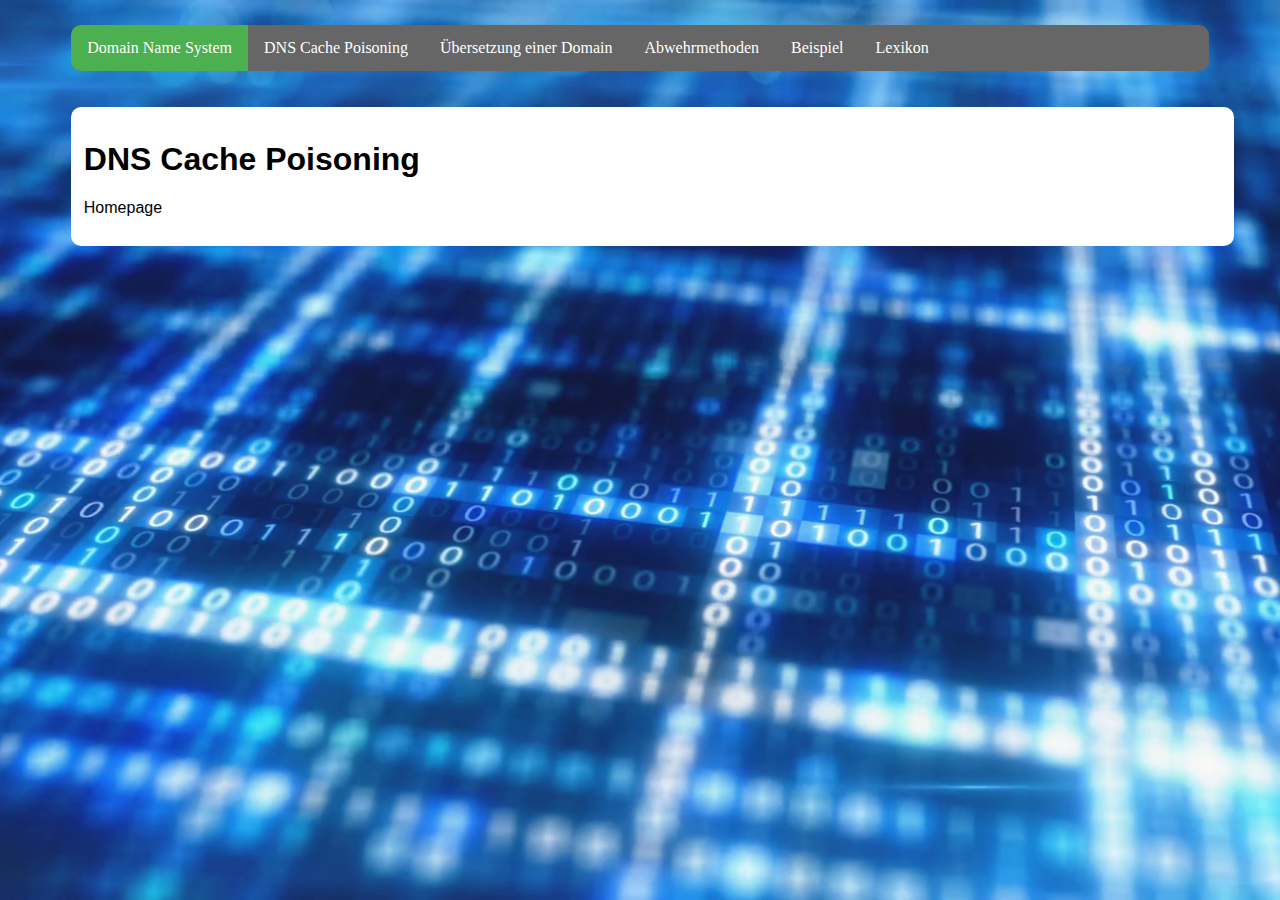
<file: index.html>
<!DOCTYPE html>
<html>
	<head>
		<meta charset="utf-8">
    		<meta name="viewport" content="width=device-width, initial-scale=1">
    		<link rel="stylesheet" type="text/css" href="css/style_2.css">
		<title>CachePoisoning</title>
	</head>
	<body>
		<ul>
			<li><a class="active" href="#home">Domain Name System</a></li>
  		<li><a href="basics">DNS Cache Poisoning</a></li>
  		<li><a href="#dnsprocess">Übersetzung einer Domain</a></li>
			<li><a href="#defense">Abwehrmethoden</a></li>
  		<li><a href="#example">Beispiel</a></li>
			<li><a href="#glossary">Lexikon</a></li>
		</ul>
		
		
		<article>
			<h1>DNS Cache Poisoning</h1>
			<p>Homepage</p>
		</article>
	</body>
</html>
</file>
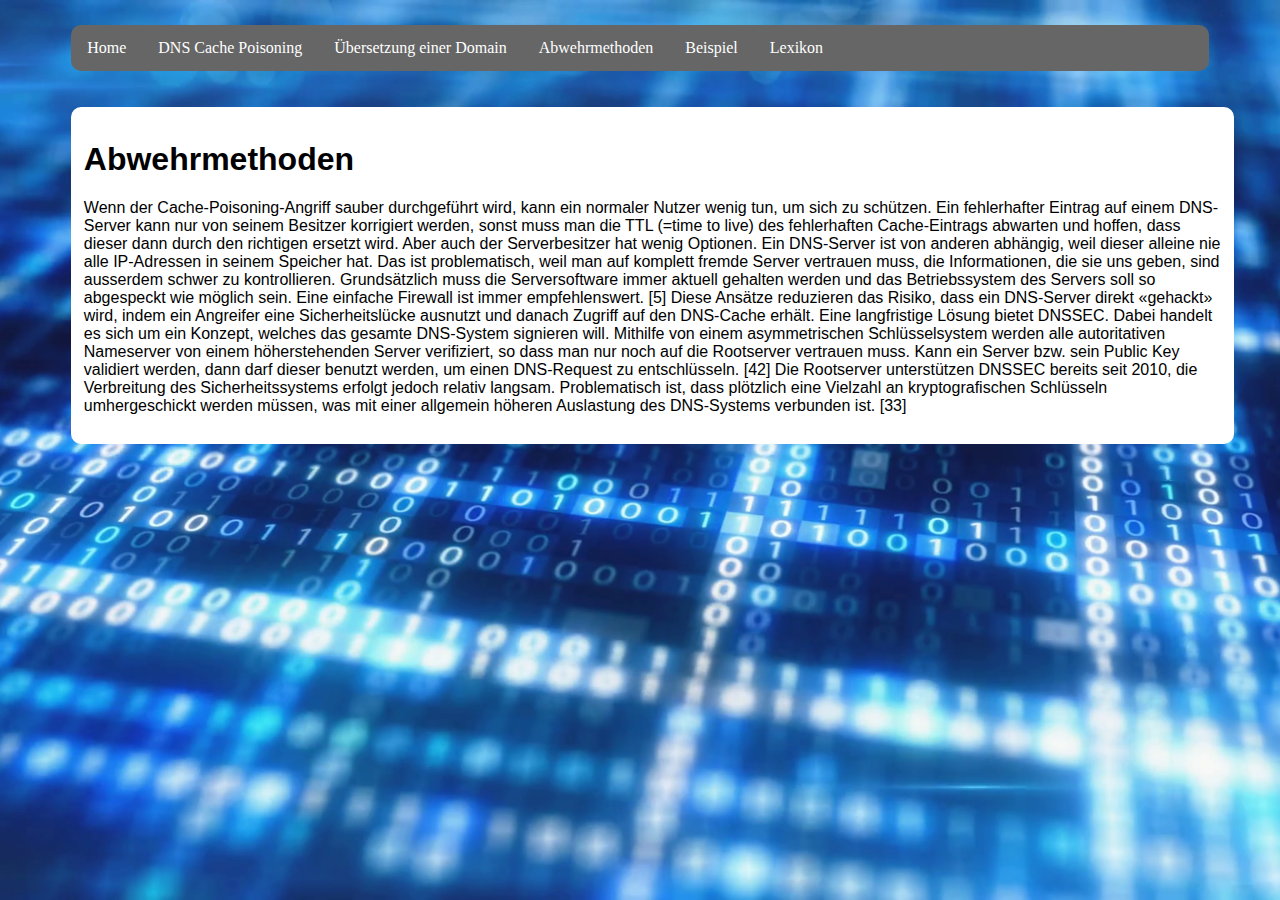
<file: defense.html>
<!DOCTYPE html>
<html>
	<head>
		<meta charset="utf-8">
		<meta name="viewport" content="width=device-width, initial-scale=1">
		<link rel="stylesheet" type="text/css" href="css/style_2.css">
		<title>CachePoisoning</title>
	</head>
	<body>
		<ul>
			<li><a href="/index.html">Home</a></li>
  		<li><a href="/basics.html">DNS Cache Poisoning</a></li>
  		<li><a href="/dnsprocess.html">Übersetzung einer Domain</a></li>
			<li><a href="/defense.html">Abwehrmethoden</a></li>
  		<li><a href="/example.html">Beispiel</a></li>
			<li><a href="/glossary.html">Lexikon</a></li>
		</ul>
		
		<article>
		<h1>Abwehrmethoden</h1>
			<p>Wenn der Cache-Poisoning-Angriff sauber durchgeführt wird, kann ein normaler Nutzer wenig tun, um sich zu schützen. Ein fehlerhafter Eintrag auf einem DNS-Server kann nur von seinem Besitzer korrigiert werden, sonst muss man die TTL (=time to live) des fehlerhaften Cache-Eintrags abwarten und hoffen, dass dieser dann durch den richtigen ersetzt wird.
Aber auch der Serverbesitzer hat wenig Optionen. Ein DNS-Server ist von anderen abhängig, weil dieser alleine nie alle IP-Adressen in seinem Speicher hat. Das ist problematisch, weil man auf komplett fremde Server vertrauen muss, die Informationen, die sie uns geben, sind ausserdem schwer zu kontrollieren. Grundsätzlich muss die Serversoftware immer aktuell gehalten werden und das Betriebssystem des Servers soll so abgespeckt wie möglich sein. Eine einfache Firewall ist immer empfehlenswert. [5]
Diese Ansätze reduzieren das Risiko, dass ein DNS-Server direkt «gehackt» wird, indem ein Angreifer eine Sicherheitslücke ausnutzt und danach Zugriff auf den DNS-Cache erhält.
Eine langfristige Lösung bietet DNSSEC. Dabei handelt es sich um ein Konzept, welches das gesamte DNS-System signieren will. Mithilfe von einem asymmetrischen Schlüsselsystem werden alle autoritativen Nameserver von einem höherstehenden Server verifiziert, so dass man nur noch auf die Rootserver vertrauen muss. Kann ein Server bzw. sein Public Key validiert werden, dann darf dieser benutzt werden, um einen DNS-Request zu entschlüsseln. [42]
Die Rootserver unterstützen DNSSEC bereits seit 2010, die Verbreitung des Sicherheitssystems erfolgt jedoch relativ langsam. Problematisch ist, dass plötzlich eine Vielzahl an kryptografischen Schlüsseln umhergeschickt werden müssen, was mit einer allgemein höheren Auslastung des DNS-Systems verbunden ist. [33]
			</p>
		</article>
	</body>
</html>
</file>
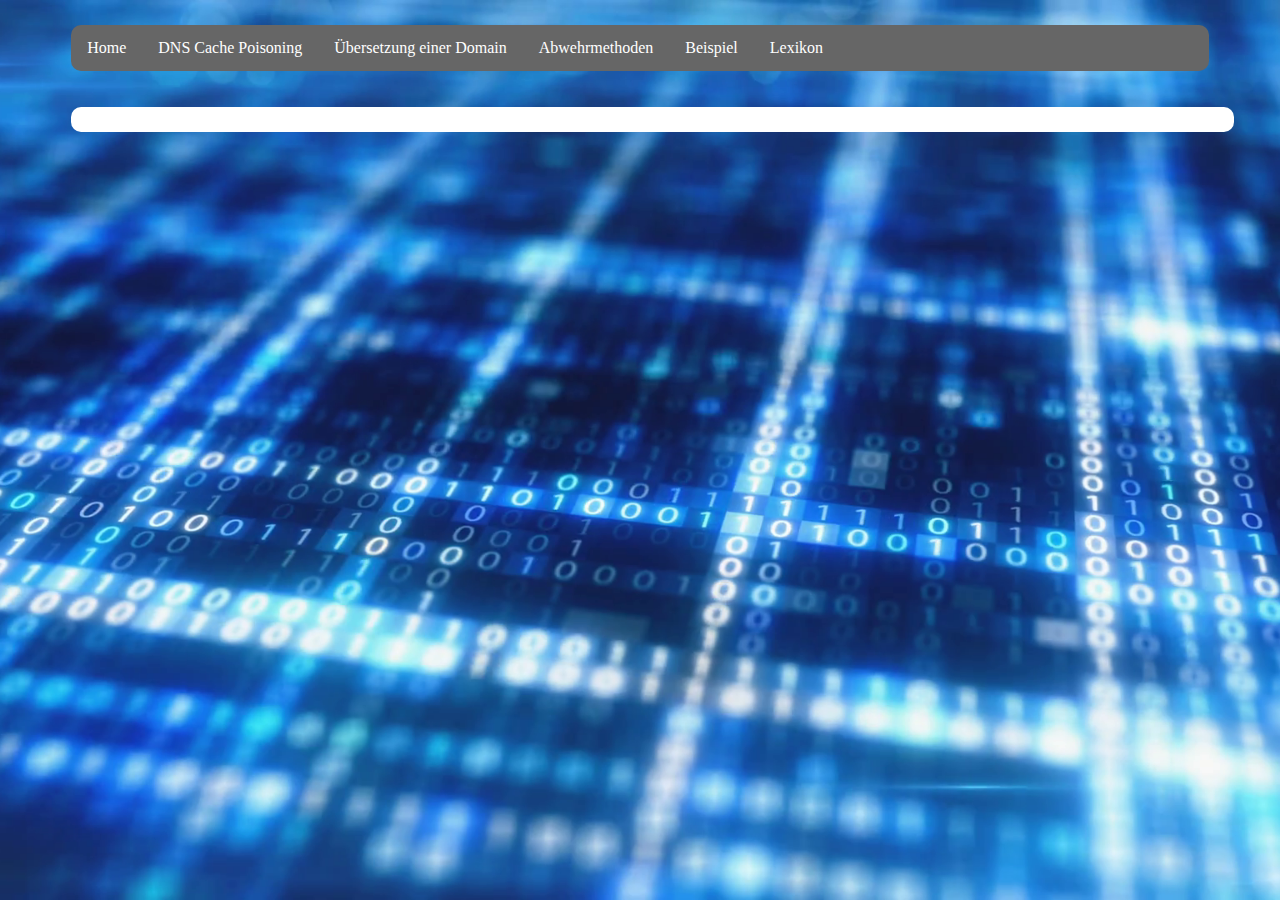
<file: generic.html>
<!DOCTYPE html>
<html>
	<head>
		<meta charset="utf-8">
		<meta name="viewport" content="width=device-width, initial-scale=1">
		<link rel="stylesheet" type="text/css" href="css/style_2.css">
		<title>CachePoisoning</title>
	</head>
	<body>
		<ul>
			<li><a href="/index.html">Home</a></li>
  		<li><a href="/basics.html">DNS Cache Poisoning</a></li>
  		<li><a href="/dnsprocess.html">Übersetzung einer Domain</a></li>
			<li><a href="/defense.html">Abwehrmethoden</a></li>
  		<li><a href="/example.html">Beispiel</a></li>
			<li><a href="/glossary.html">Lexikon</a></li>
		</ul>
		
		<article>
		</article>
	</body>
</html>
</file>
<file: css/style_2.css>
:root{
  --main-width-navbar: 987.5px;
}

html {
  background: url(background3.png) no-repeat center center fixed;
  -webkit-background-size: cover;
  -moz-background-size: cover;
  -o-background-size: cover;
  background-size: cover;
}

button{
  top: 6px;
  left: 2%;
  height: 50px;
  padding: 0px 1%;
  background-color: #2ECCFA;
  font-size: 20px;

}

button.click{
  background-color: #0040FF;
}


article {
    width:90%;
    font-family: 'Open Sans', sans-serif;
    float: left;
    margin: 2% 5% 10% 5%;
    padding: 1% 1% 1% 1%;
    height: 100%;
    background-color: #FFFFFF;
    border-top-left-radius: 10px;
    border-top-right-radius: 10px;
    border-bottom-left-radius: 10px;
    border-bottom-right-radius: 10px;
}

ul {

  list-style-type: none;
  margin: 2% 5% 10px 5%; /* x x s x */
  padding: 0;
  overflow: hidden;
  background-color: #666;
  border-top-left-radius: 10px;
  border-top-right-radius: 10px;
  border-bottom-left-radius: 10px;
  border-bottom-right-radius: 10px;
}

.active {
  background-color: #4CAF50;
}
li {
  float: left;
}

li a {
  display: block;
  color: white;
  text-align: center;
  padding: 14px 16px;
  text-decoration: none;
}

li a:hover {
  background-color: #111;
}
</file>
